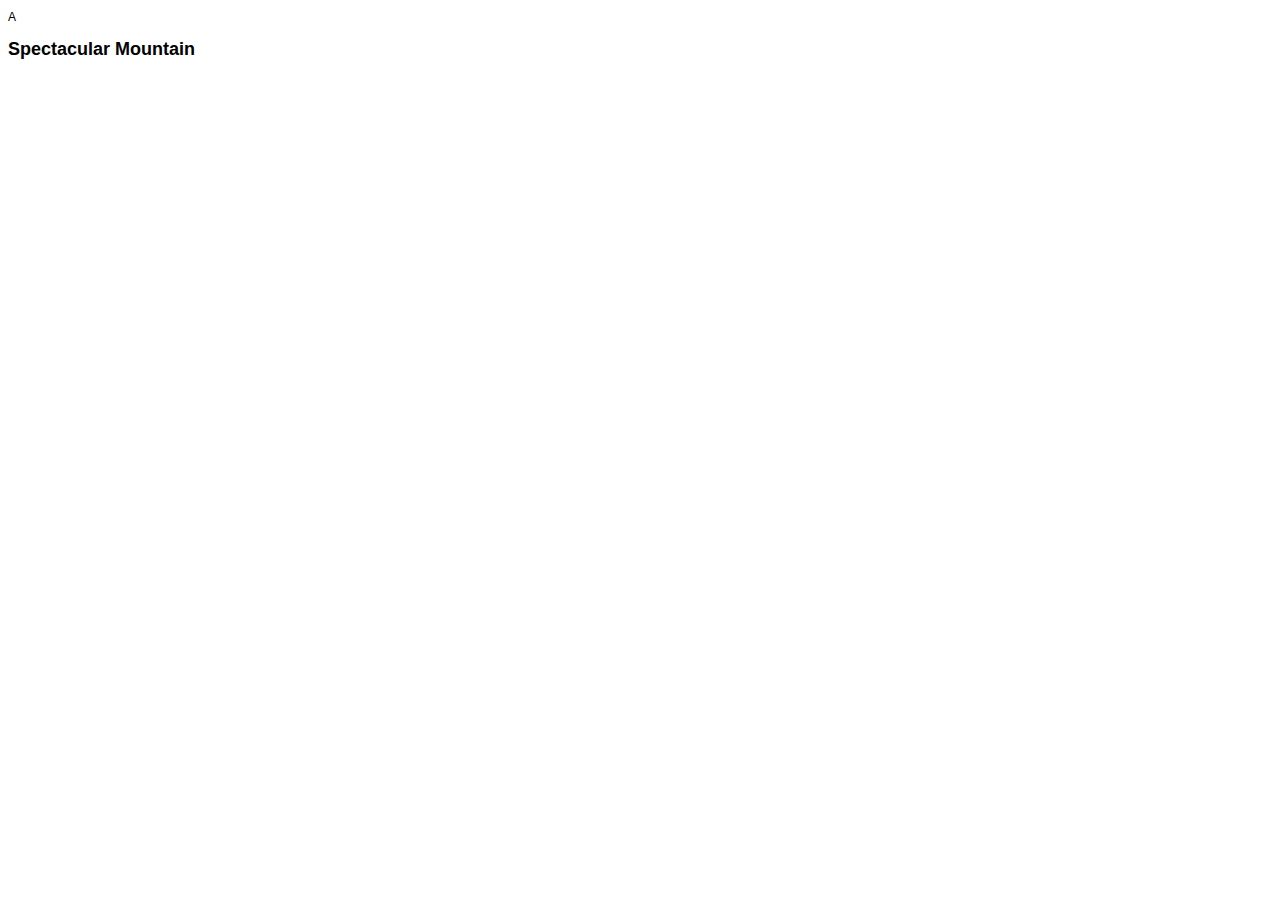
<file: defaults.html>
<!DOCTYPE html>
<html>
  <head>
    <meta charset="utf-8">
    <title>Skills sunburst</title>
    <script src="https://d3js.org/d3.v3.min.js"></script>
    <link rel="stylesheet" type="text/css" href="/css/skill.css"/>
    <link rel="stylesheet" type="text/css" href="/css/main.css">
  </head>
  <body>
    A
    <h2>Spectacular Mountain</h2>
    <div id="skills">
      <div id="skillmap">
        <div class="skills-wrapper">
          <div class="skills-sunburst"></div>
          <div class="skills-chart">
            <div id="skills-chart-breadcrumb"></div>
          </div>
        </div>
      </div>
    </div>
    <script type="text/javascript" src="https://cdnjs.cloudflare.com/ajax/libs/jquery/2.1.1/jquery.min.js"></script>
    <script type="text/javascript" src="skillsdata.js"></script>
    <script type="text/javascript" src="skill.js"></script>
    <script type="text/javascript">
      // Hack to make this example display correctly in an iframe on bl.ocks.org
      d3.select(self.frameElement).style("height", "700px");
  </script> 
  </body>
</html>
</file>
<file: css/skill.css>
body {
  font-family: 'Open Sans', sans-serif;
  font-size: 12px;
  font-weight: 400;
  background-color: #fff;
  height: 700px;
  margin-top: 10px;
}
@media only screen and (min-width: 1113px) {
  #skillmap .container{
  }
}

@media only screen and (max-width: 1112px) {
  #skillmap .container{
  }
}

#buttonlink{
  margin-top:30px;
  float: right;
}

#readmore{
  background-color: #155e92;
  font-weight:bold;
  border: none;
  color:white;
  text-decoration: none;
  font-size: 16px;
  padding: 15px 32px;
}
#desccontainer{
  background-repeat: no-repeat;
  background-size: 50%;
    background-position: center; 
    min-height:800px;
}

#readmore:hover{
  color:#999;
}

#skillmap .container{
    margin-top: 110px;
    float:left;
}

#skills-chart-breadcrumb{
  width:100%;
}

#skillmap .skills-wrapper {
  /*margin-top:  1.5em;*/
  overflow: auto;
}
#skillmap .skills-sunburst {
  float: left;
}
#skillmap .skills-sunburst svg {
  font: 11px 'Source Sans Pro', sans-serif;
  font-weight: 900;
  cursor: pointer;
}
#skillmap .skills-chart {
  float: right;
  font-family: 'Source Sans Pro', sans-serif;
  font-size: 15px;
  /*margin: 80px 20px 0 0;*/
}
#skillmap .skills-chart .breadcumb-text {
  font-size: 13px;
  font-weight: 700;
}
#skillmap .skills-chart #skills-chart-line {
  fill: none;
  stroke-width: 3.5px;
}
#skillmap .skills-chart .axis path,
#skillmap .skills-chart .axis line {
  fill: none;
}
#skillmap .skills-chart .x-axis path,
#skillmap .skills-chart .y-axis path {
  stroke: #444;
  stroke-width: 1px;
  shape-rendering: geometricPrecision;
}
</file>
<file: css/main.css>
body {
}
nav ul, footer ul {
    font-family:'Helvetica', 'Arial', 'Sans-Serif';
    padding: 0px;
    list-style: none;
    font-weight: bold;
}
nav ul li, footer ul li {
    display: inline;
    margin-right: 20px;
}
a {
    text-decoration: none;
    color: #999;
}
a:hover {
    text-decoration: underline;
}
h1 {
    font-size: 3em;
    font-family:'Helvetica', 'Arial', 'Sans-Serif';
}
p {
    font-size: 1.5em;
    line-height: 1.4em;
    color: #333;
}
footer {
    border-top: 1px solid #d5d5d5;
    font-size: .8em;
}

ul.posts { 
    margin: 20px auto 40px; 
    font-size: 1.5em;
}

ul.posts li {
    list-style: none;
}
</file>
